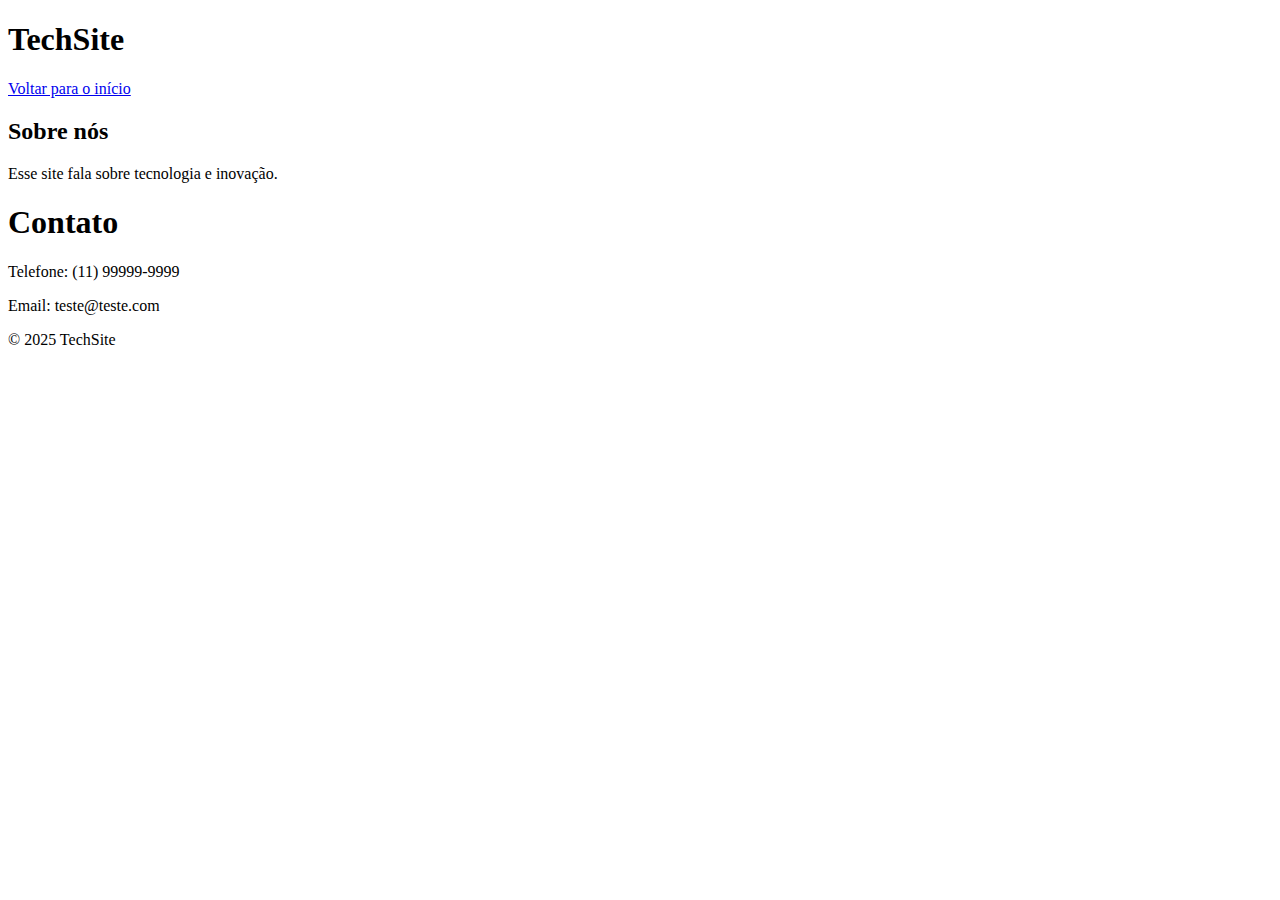
<file: 1-TechSite/index.html>
<!DOCTYPE html>
<html lang="en">
<head>
    <meta charset="UTF-8">
    <meta name="viewport" content="width=device-width, initial-scale=1.0">
    <title>TechSite</title>
</head>
<body>
    <header>
        <h1>TechSite</h1>
        <nav>
            <a href="index.html">Voltar para o início</a>
        </nav>
    </header>

    <main>
        <section>
            <h2>Sobre nós</h2>
            <p>Esse site fala sobre tecnologia e inovação.</p>
        </section>

        <section>
            <h1>Contato</h1>
            <p>Telefone: (11) 99999-9999</p>
            <p>Email: teste@teste.com</p>
        </section>

        
    </main>

    
    <footer>
        <p>© 2025 TechSite</p>
    </footer>
        



</body>
</html>
</file>
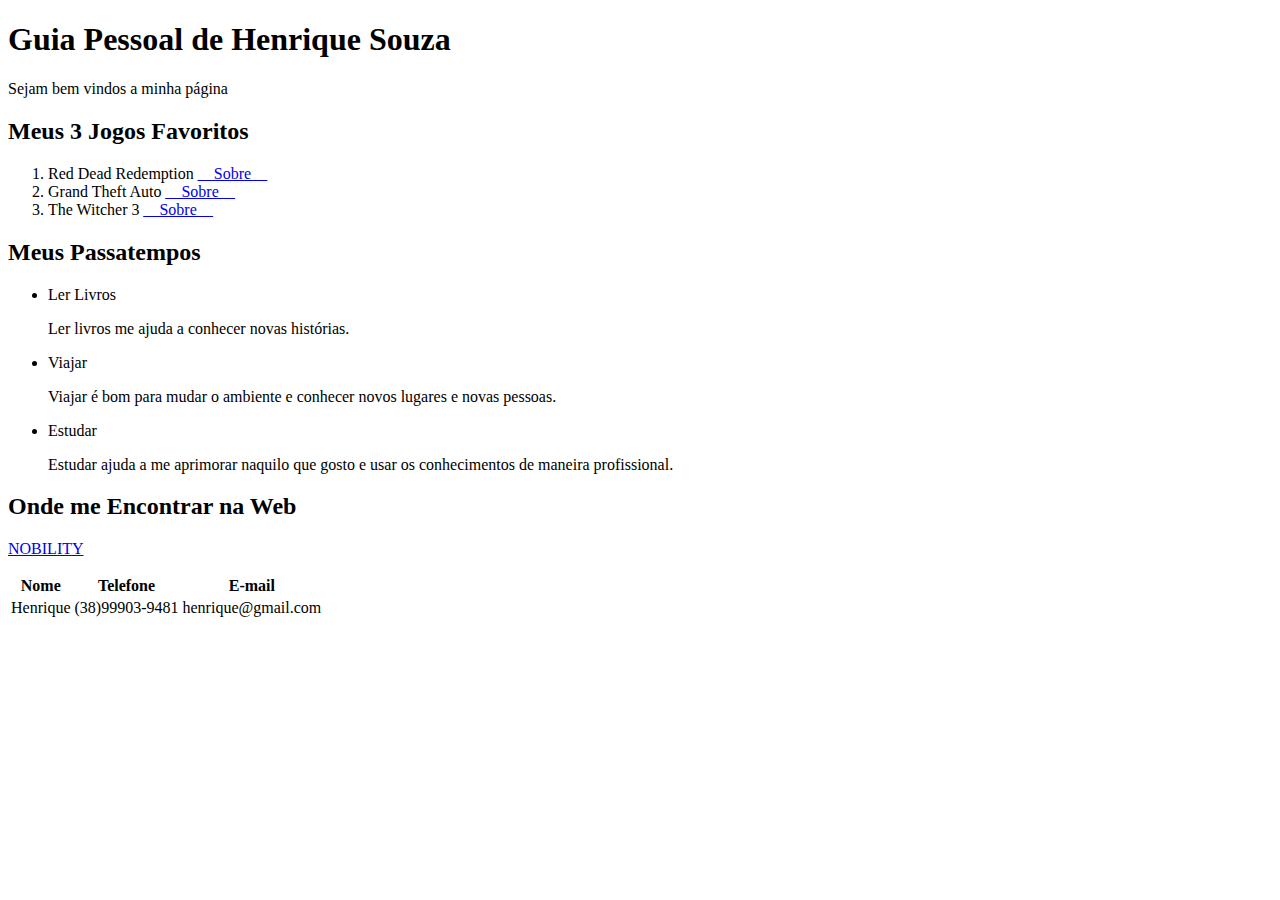
<file: 2 - Meu Guia Pessoal na Web/guia_pessoal.html>
<!DOCTYPE html>
<html lang="pt-BR">
<head>
    <meta charset="UTF-8">
    <meta name="viewport" content="width=device-width, initial-scale=1.0">
    <title>Guia Pessoal</title>
</head>
<body>
    <header>
        <h1>Guia Pessoal de Henrique Souza</h1>
        <p>Sejam bem vindos a minha página</p>
    </header>
    <main>
        <section>
            <h2>Meus 3 Jogos Favoritos</h2>
            <div>
            <ol>
                <li>Red Dead Redemption <a href="https://en.wikipedia.org/wiki/Red_Dead_Redemption_2" target="_blank">__Sobre__</a></li>
                <li>Grand Theft Auto <a href="https://pt.wikipedia.org/wiki/Grand_Theft_Auto" target="_blank">__Sobre__</a></li>
                <li>The Witcher 3 <a href="https://en.wikipedia.org/wiki/The_Witcher_(video_game_series)" target="_blank">__Sobre__</a></li>
            </ol>
            </div>
        </section>
        
        <section>
            <h2>Meus Passatempos</h2>
        <ul>
            
            <li>Ler Livros
                <p>Ler livros  me ajuda a conhecer novas histórias.</p>
            </li>
            <li>Viajar
                <p>Viajar é bom para mudar o ambiente e conhecer novos lugares e novas pessoas.</p>
             </li>
            <li>Estudar
                <p>Estudar ajuda a me aprimorar naquilo que gosto e usar os conhecimentos de maneira profissional.</p>
            </li>
        </ul>    
        </section>

        <section>
            <h2>Onde me Encontrar na Web</h2>
            <p><a href="https://nobility3d.my.canva.site/nobility3d#home" target="_blank">NOBILITY</a></p>
        </section>

        <table>
            <thead>
                <th>Nome</th>
                <th>Telefone</th>
                <th>E-mail</th>
            </thead>
            <tbody>
                <tr>
                    <td>Henrique</td>
                    <td>(38)99903-9481</td>
                    <td>henrique@gmail.com</td>
                </tr>
            </tbody>
        </table>
    
    </main>

    

    
</body>
</html>
</file>
